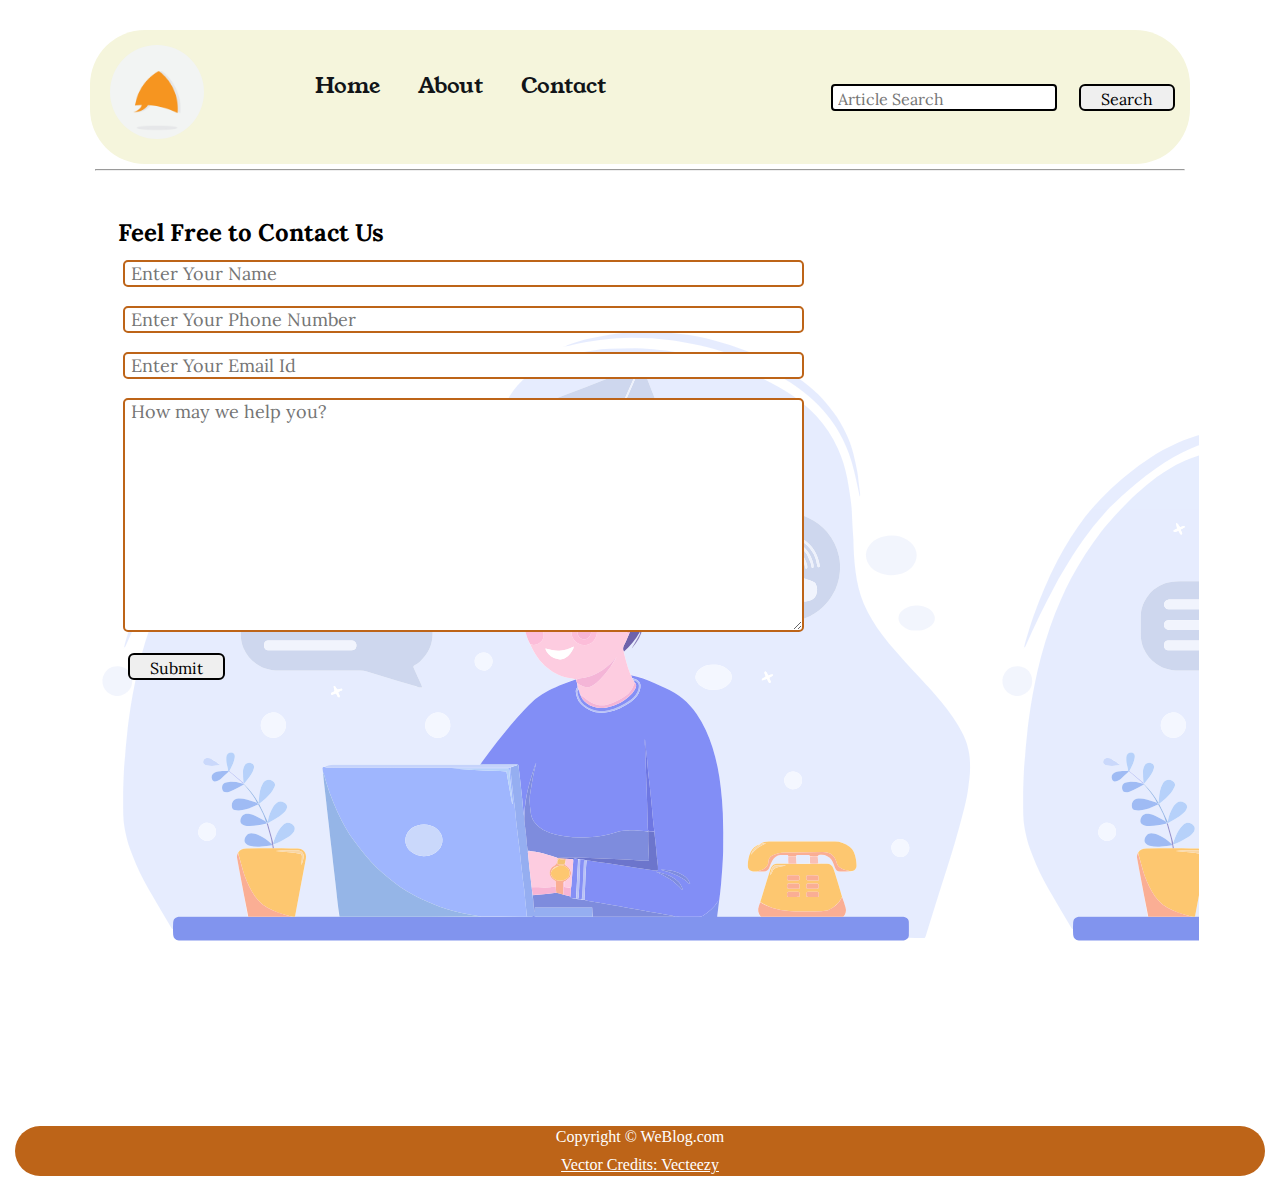
<file: contact.html>
<!DOCTYPE html>
<html lang="en">
<head>
    <meta charset="UTF-8">
    <meta name="viewport" content="width=device-width, initial-scale=1.0">
    <link rel="stylesheet" href="css/utils.css">
    <link rel="stylesheet" href="css/style.css">
    <link rel="stylesheet" href="css/contact.css">
    <link rel="stylesheet" href="css/mobile.css">
    <title>WeBlog - Platform for bloggers/contact</title>
</head>
<body>
    <nav class="navigation max-width-1 m-auto">
        <div class="nav-left">
            <a href="/">
                <span><img src="img/logo2.jpg" width="94px" alt=""></span>
            </a>
            <ul>
                <li><a href="index.html">Home</a></li>
                <li><a href="#">About</a></li>
                <li><a href="contact.html">Contact</a></li>
            </ul>
        </div>
        <div class="nav-right">
            <form action="/search.html" method="get">
                <input class="form-input" type="text" name="query" placeholder="Article Search">
                <button class="btn">Search</button>
            </form>

        </div>

    </nav>
    <div class="max-width-1 m-auto">
        <hr>
    </div>
    <div class="contact-content font1 max-width-1 m-auto">
        <div class="max-width-1 m-auto mx-1">
            <h2>Feel Free to Contact Us</h2>
            <div class="contact-form">
                <div class="form-box">
                    <input type="text" placeholder="Enter Your Name">
                </div>
                <div class="form-box">
                    <input type="text" placeholder="Enter Your Phone Number">
                </div>
                <div class="form-box">
                    <input type="text" placeholder="Enter Your Email Id">
                </div>
                <div class="form-box">
                    <textarea name="" id="" cols="30" rows="10" placeholder="How may we help you?"></textarea>
                </div>
                <div class="form-box">
                    <button class="btn">Submit</button>
                </div>

            </div>
        </div>

    </div>
 

   

    <div class="footer">
        <p>Copyright &copy; WeBlog.com </p>
         <a href="https://www.vecteezy.com/free-vector/typewriter">Vector Credits: Vecteezy</a> 
    </div>
</body>
</html>
</file>
<file: css/utils.css>
@import url("https://fonts.googleapis.com/css2?family=Lora:ital,wght@1,600&display=swap");
@import url("https://fonts.googleapis.com/css2?family=Montserrat:ital,wght@1,100&family=Oswald:wght@500&family=Young+Serif&display=swap");
:root { 
  --main-bg-color: #bd6418;
  --font1: 'Lora', serif;
  --font2: 'Young Serif', serif;
  
}

.center{
  text-align: center
}

.font1 {
  font-family: var(--font1);
}
.font2 {
  font-family: var(--font2);
}

.max-width-1 {
  max-width: 86vw;
}

.max-width-2 {
  max-width: 82vw;
}

.m-auto {
  margin: auto;
}

.mx-1{
  margin-left: 23px;
  margin-right: 23px;
}

.my-2{
  margin-top: 32px;
  margin-bottom: 32px;
}

.btn {
  padding: 0px 20px;
  padding-top: 3px;
  border: 2px solid black;
  border-radius: 6px;
  font-family: var(--font1);
  font-size: 16px;
  cursor: pointer;
  transition: all 0.3s ease-in-out;
}

.btn:hover {
  color: white;
  background: var(--main-bg-color);
}

.form-input {
  padding: 0px 5px;
  padding-top: 3px;
  font-size: 16px;
  border: 2px solid black;
  border-radius: 4px;
  margin: 0 13px;
  font-family: var(--font1);
}

.form-box input, textarea{
  width: 52vw;
  padding: 0px 6px;
  margin: 7px 0;
  font-size: 18px;
  font-family: var(--font1);
  border: 2px solid var(--main-bg-color);
    border-radius: 5px;
}
</file>
<file: css/style.css>
* {
    margin: 5px;
    padding: 0; 
    border-radius: 55px;
    
  }
  
  .navigation {
    margin-top: 25px;
    font-family: var(--font1);
    background-color: beige;
    /* height: 74px;  */
    display: flex;
    justify-content: space-between;
    align-items: center;
    
  }
  
  .nav-left {
    display: flex;
    border-radius: inherit;
  }
  
  .nav-left span {
    font-size: 35px;
    padding-top: 10px;
    border-radius: 55px;
  }
  
  .nav-left ul {
    display: flex;
    align-items: center;
    margin: 0 77px;
    font-size: 22px;
    padding-bottom: 23px;
  }
  
  .nav-left ul li {
    list-style: none;
    margin: 0 14px;
    font-family: var(--font2);
    transition: all 0.3s ease-in-out;
  }
  
  .nav-left ul li a {
    text-decoration: none;
    color: rgb(17, 20, 24);
  }
  
  .nav-left ul li a:hover {
    color: var(--main-bg-color);
    font-weight: bolder;
  }
  
  .content {
    height: 100%;
    display: flex;
    margin-top: 32px;
    padding: 9px;
    position: relative;
  }
  
  .content::after {
    content: "";
    background-image: url("../img/11.svg");
    position: absolute;
    width: 100%;
    height: inherit;
    opacity: 0.15;
    border-radius: 12px;
  }
  
  .content-left {
    font-family: var(--font1);
    display: flex;
    flex-direction: column;
    justify-content: center;
    padding: 49px;
    z-index: 1;
  }
  
  .content-right {
    display: flex;
    align-items: center;
    justify-content: center;
    opacity: 100%;
    background-color: rgb(253, 243, 231);
  }
  
  .content-right img {
    height: 355px;
    border: 2px solid rgb(233, 190, 190);
    border-radius: 200px;
    
  }
  
  .home-articles {
    padding: 18px;
    background-color: rgba(236, 240, 201, 0.5);
    margin-top: -22px;
    position: relative;
  }
  
  .year-box {
    position: absolute;  
    right: 0px;
    top: 100px;
    width: 234px;
    height: 255px;
    font-size: 18px;
  }
  
  .year-box div {
    margin: 12px 0px;
  }
  
  .home-article {
    display: flex;
    margin: 25px;
  }
  
  .home-article img {
    width: 300px;
    height: 250;
  }
  
  .home-article-content {
    align-self: center;
    padding: 25px;
    text-align: left;
  }
  
  .home-article-content a {
    text-decoration: none;
    color: rgb(10, 11, 10);
  }
  /* .home-articles{} */
  .footer {
    height: 50px;
    background-color: var(--main-bg-color);
    display: flex;
    align-items: center;
    justify-content: center;
    color: white;
    flex-direction: column;
  }
  
  .footer a {
    color: white;
  }
</file>
<file: css/contact.css>
.contact-content{  
    height: 100vh;
    margin-top: 32px;
    padding: 9px;
    position: relative; 
    overflow: hidden;
  }
  
  .contact-content::after {
    content: "";
    background-image: url("../img/7.svg");
    position: absolute;
    top:0;
    width: 100%;
    height: inherit;
    opacity: 0.65;
    border-radius: 12px;
    z-index: -1;
  }
</file>
<file: css/mobile.css>
@media screen and (max-width: 1200px) {
    .navigation {
      flex-direction: column;
      margin-bottom: 23px;
    }
  
    .nav-left {
      flex-direction: column;
      text-align: center;
    }
  
    .content-right {
      display: none;
    }
  
    .home-article {
      flex-direction: column;
    }
  
    .home-article-img {
      text-align: center;
    }
  
    .year-box {
      top: 25px;
      left: 60vw;
      font-size: 11px;
      display: flex;
    }
  
    .year-box div {
      padding: 0 3px;
      margin: 0;
    }
  
    .home-article img {
      width: 70vw;
    }
    .form-input {
      width: 50%;
    }
    .form-box input,
    textarea {
      width: 66vw;
    }
    .row {
      flex-direction: column;
    }
    .social {
      padding: 0;
    }
    .post-img {
      height: auto;
    }
    .adjust-year {
      position: static;
      height: auto;
      padding: 12px 0px;
      display: flex;
      justify-content: flex-end;
      width: 100%;
    }
  }
</file>
